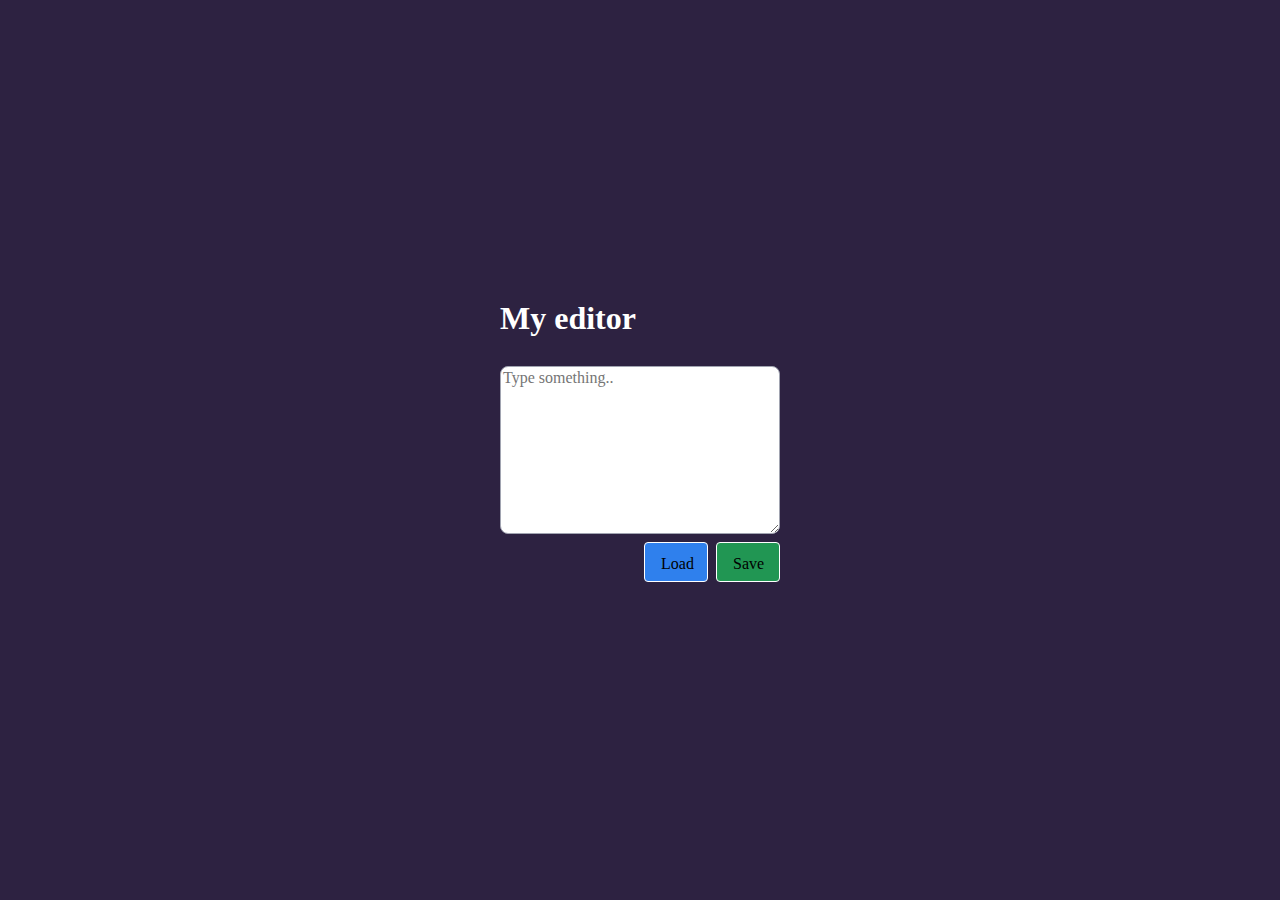
<file: index.html>
<!doctype html><html lang="en"><head><meta charset="UTF-8"/><meta name="viewport" content="width=device-width,initial-scale=1"/><title>WTF: Webpack starter kit</title><link rel="icon" type="image/png" sizes="32x32" href="/favicon-32x32.png"/><link rel="icon" type="image/png" sizes="96x96" href="/favicon-96x96.png"/><link rel="icon" type="image/png" sizes="16x16" href="/favicon-16x16.png"/><link href="index.f1bc5d0d.css" rel="stylesheet"></head><body><main class="main"><section class="editor"><h1 class="heading">My editor</h1><textarea placeholder="Type something.." class="textarea textarea--js">
        </textarea> <button class="load load--js">Load</button> <button class="save save--js">Save</button></section></main><script src="index.f1bc5d0d.js"></script></body></html>
</file>
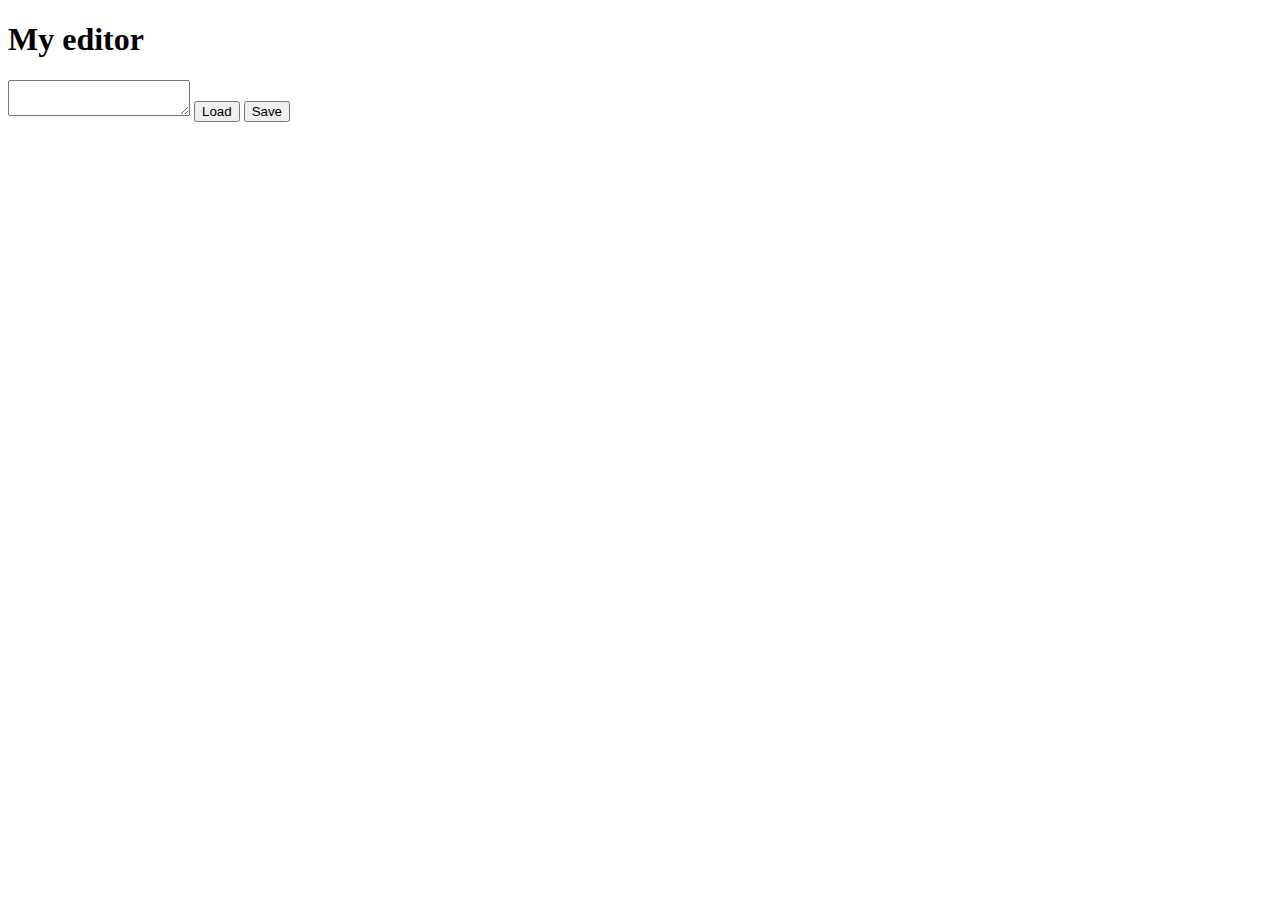
<file: src/pages/index.html>
<!DOCTYPE html>
<html lang="en">
  <head>
    <meta charset="UTF-8" />
    <meta name="viewport" content="width=device-width, initial-scale=1.0" />
    <title>WTF: Webpack starter kit</title>
    <link rel="icon" type="image/png" sizes="32x32" href="/favicon-32x32.png" />
    <link rel="icon" type="image/png" sizes="96x96" href="/favicon-96x96.png" />
    <link rel="icon" type="image/png" sizes="16x16" href="/favicon-16x16.png" />
  </head>
  <body>
    <main class="main">
      <section class="editor">
        <h1 class="heading">My editor</h1>
        <textarea placeholder="Type something.." class="textarea textarea--js">
        </textarea>
        <button class="load load--js">Load</button>
        <button class="save save--js">Save</button>
      </section>
    </main>
  </body>
</html>
</file>
<file: index.f1bc5d0d.css>
/*! normalize.css v8.0.1 | MIT License | github.com/necolas/normalize.css */html{line-height:1.15;-webkit-text-size-adjust:100%}body{margin:0}main{display:block}h1{font-size:2em;margin:.67em 0}hr{box-sizing:content-box;height:0;overflow:visible}pre{font-family:monospace,monospace;font-size:1em}a{background-color:transparent}abbr[title]{border-bottom:none;text-decoration:underline;text-decoration:underline dotted}b,strong{font-weight:bolder}code,kbd,samp{font-family:monospace,monospace;font-size:1em}small{font-size:80%}sub,sup{font-size:75%;line-height:0;position:relative;vertical-align:baseline}sub{bottom:-.25em}sup{top:-.5em}img{border-style:none}button,input,optgroup,select,textarea{font-family:inherit;font-size:100%;line-height:1.15;margin:0}button,input{overflow:visible}button,select{text-transform:none}[type=button],[type=reset],[type=submit],button{-webkit-appearance:button}[type=button]::-moz-focus-inner,[type=reset]::-moz-focus-inner,[type=submit]::-moz-focus-inner,button::-moz-focus-inner{border-style:none;padding:0}[type=button]:-moz-focusring,[type=reset]:-moz-focusring,[type=submit]:-moz-focusring,button:-moz-focusring{outline:1px dotted ButtonText}fieldset{padding:.35em .75em .625em}legend{box-sizing:border-box;color:inherit;display:table;max-width:100%;padding:0;white-space:normal}progress{vertical-align:baseline}textarea{overflow:auto}[type=checkbox],[type=radio]{box-sizing:border-box;padding:0}[type=number]::-webkit-inner-spin-button,[type=number]::-webkit-outer-spin-button{height:auto}[type=search]{-webkit-appearance:textfield;outline-offset:-2px}[type=search]::-webkit-search-decoration{-webkit-appearance:none}::-webkit-file-upload-button{-webkit-appearance:button;font:inherit}details{display:block}summary{display:list-item}[hidden],template{display:none}@-webkit-keyframes circles{0%{transform:translate(-50%,-50%) scale(1)}20%{transform:translate(-50%,-50%) scale(1.5)}30%{transform:translate(-50%,-50%) scale(.8)}70%{transform:translate(-50%,-50%) scale(1.9)}to{transform:translate(-50%,-50%) scale(1)}}@keyframes circles{0%{transform:translate(-50%,-50%) scale(1)}20%{transform:translate(-50%,-50%) scale(1.5)}30%{transform:translate(-50%,-50%) scale(.8)}70%{transform:translate(-50%,-50%) scale(1.9)}to{transform:translate(-50%,-50%) scale(1)}}.hello{position:relative;z-index:0}.hello__logo{position:relative;z-index:2020}.hello__circles{position:absolute;top:50%;left:50%;will-change:transform;width:220px;height:220px;background:rgba(0,0,0,.1);border-radius:50%;-webkit-animation:circles 20s ease-in infinite;animation:circles 20s ease-in infinite}.hello__circles:after{-webkit-animation:circles 17s ease-out infinite;animation:circles 17s ease-out infinite}.hello__circles:after,.hello__circles:before{position:absolute;top:50%;left:50%;will-change:transform;width:220px;height:220px;background:rgba(0,0,0,.1);border-radius:50%;content:"";display:block;z-index:1}.hello__circles:before{-webkit-animation:circles 20s ease-in infinite;animation:circles 20s ease-in infinite}body{background:#2d2241;color:#fff;display:flex;align-items:center;justify-content:center;min-height:100vh}.editor{display:grid;grid-template-columns:repeat(6,1fr);grid-gap:8px;grid-template-rows:repeat(4,1fr)}.heading{grid-column-end:5;grid-row-start:1;grid-row-end:1}.heading,.textarea{grid-column-start:2}.textarea{grid-column-end:6;grid-row-start:2;grid-row-end:4;background:#fff;border:1px solid #a1a4b1;box-sizing:border-box;border-radius:8px}.load{grid-area:4/4/4/4;background:#2f80ed}.load,.save{padding:12px 16px;border:1px solid #fff;box-sizing:border-box;border-radius:4px;width:64px;height:40px}.save{grid-area:5/5/4/5;background:#219653}
</file>
